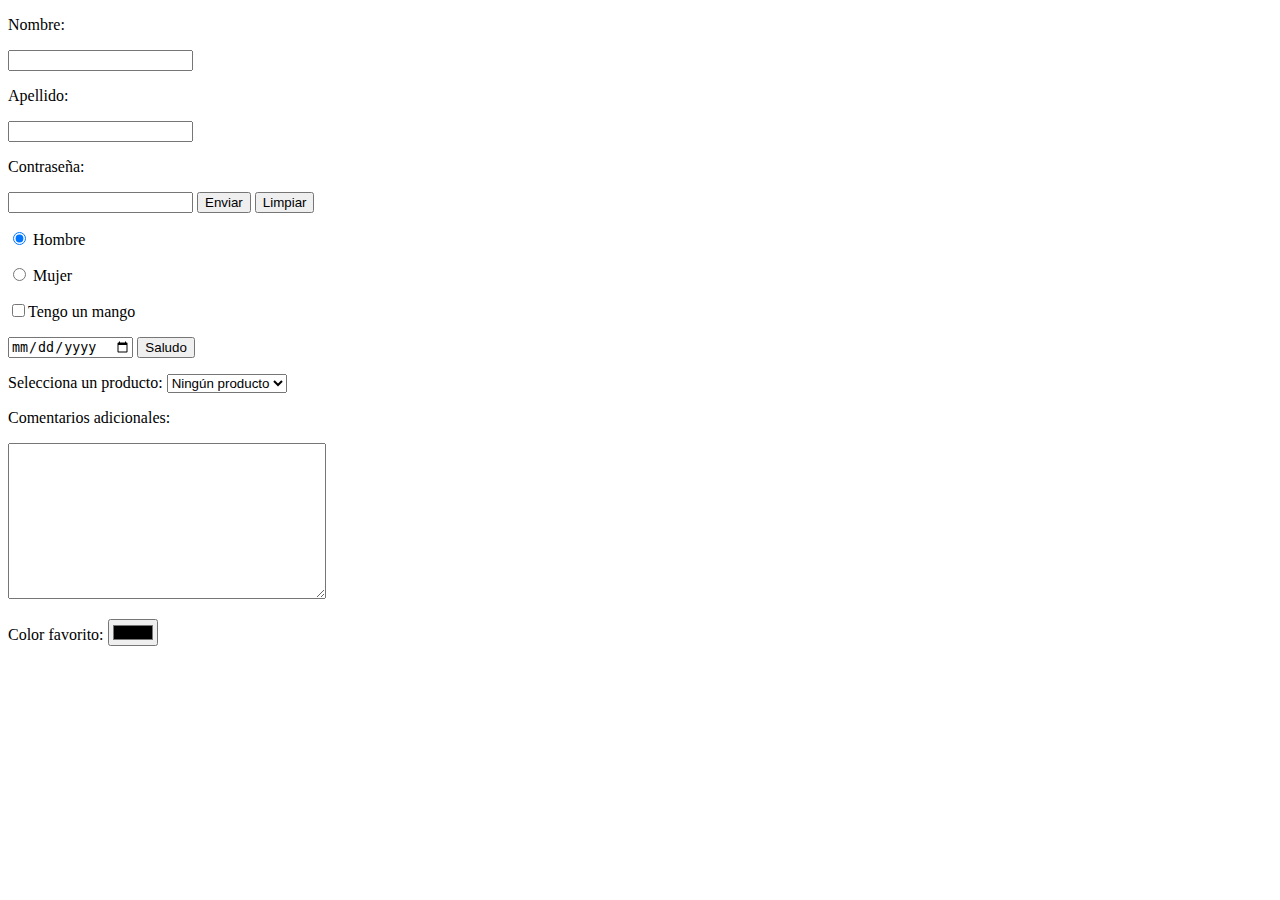
<file: modulo-1/formularios/index.html>
<!DOCTYPE html>
<html lang="es">
  <head>
    <meta charset="UTF-8" />
    <meta http-equiv="X-UA-Compatible" content="IE=edge" />
    <meta name="viewport" content="width=device-width, initial-scale=1.0" />
    <title>Formularios</title>
  </head>
  <body>
    <form action="">
      <p>Nombre:</p>
      <input type="text" name="nombre" />
      <p>Apellido:</p>
      <input type="text" name="apellido" />
      <p>Contraseña:</p>
      <input type="password" name="password" />

      <input type="submit" value="Enviar" />
      <input type="reset" value="Limpiar" />
    </form>

    <form action="">
      <p><input type="radio" name="genero" value="hombre" checked /> Hombre</p>
      <p><input type="radio" name="genero" value="mujer" /> Mujer</p>

      <p><input type="checkbox" name="mango" />Tengo un mango</p>

      <input type="date" name="fecha" />

      <input type="button" onclick="alert('Hola amigos')" value="Saludo" />
    </form>

    <form action="">
      <p>
        Selecciona un producto:
        <select name="productos">
          <option value="" selected>Ningún producto</option>
          <option value="cereal">Cereal</option>
          <option value="pan">Pan</option>
          <option value="azucar">Azúcar</option>
          <option value="leche">Leche</option>
        </select>
      </p>
    </form>

    <form action="">
        <p>Comentarios adicionales:</p>
        <textarea name="comentarios" cols="37" rows="10"></textarea>
        <p>Color favorito: <input type="color" name="color"></p>
    </form>
</html>
</file>
